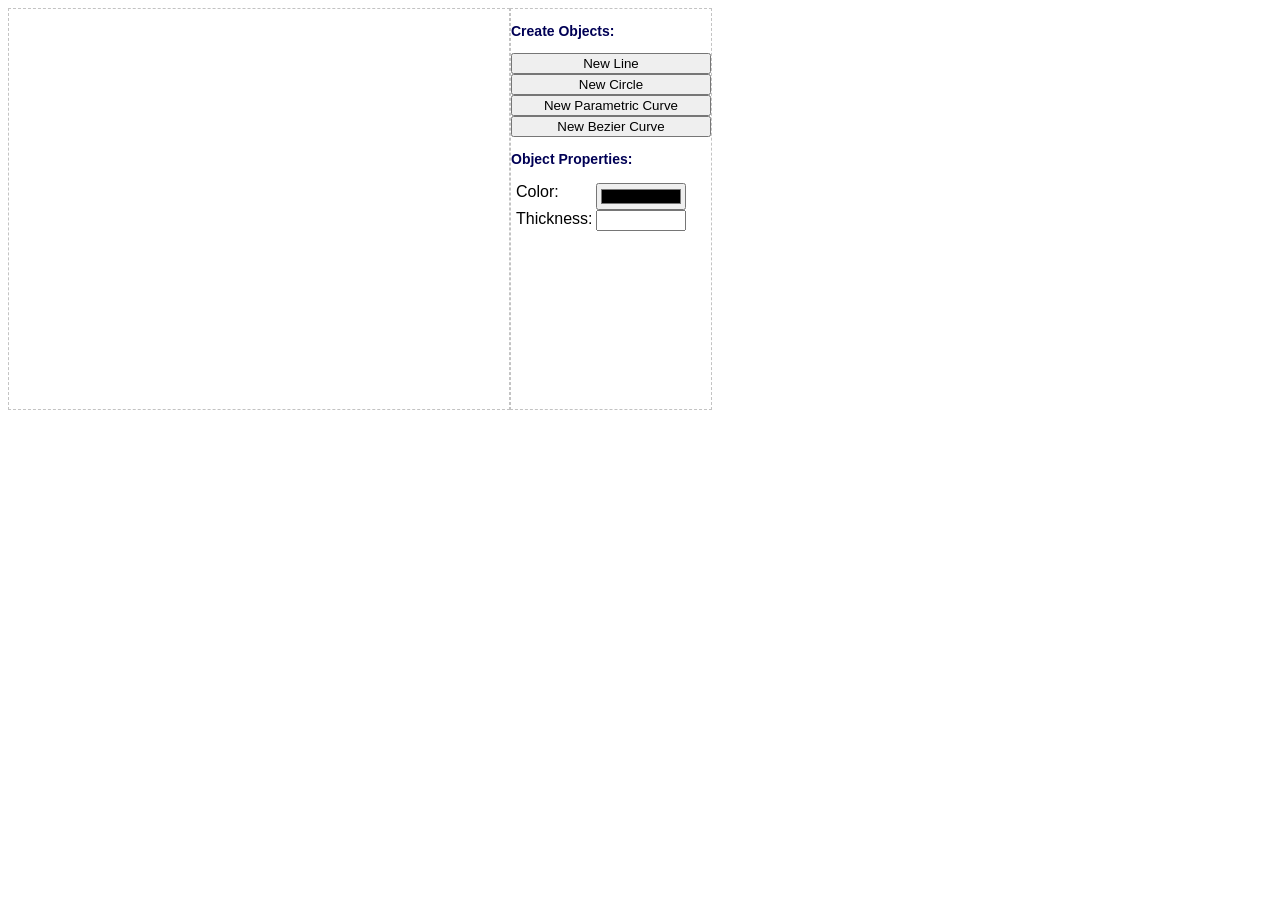
<file: Aufg_01/cg2-a01/index.html>
<html>
<head>
    <meta charset="UTF-8">
    <!--
     *
     * JavaScript / Canvas teaching framwork 
     * (C)opyright Hartmut Schirmacher, hschirmacher.beuth-hochschule.de 
     *
    -->

    <title>CG2 A1: Lines, Curves &amp; Canvas</title>
    
    <!-- import main module using RequireJS -->
    <script data-main="main.js" src="../lib/require.js"></script>
    
    <!-- import style sheet -->
    <link rel="stylesheet" type="text/css" media="screen" href="style.css">
    
</head>

<body>

  <!-- this element will be used to diplay errors -->
  <pre id="error"></pre>
  
  <!-- centered region with drawing canvas and parameter area -->
  <div align="center">
  
    <canvas id="drawing_area" width="500" height="400" style="position:relative;">
        <!-- NOTE: the "position:relative" is required due to the current  
             implementation of mouse coordinate processing in module "util". -->
        If you see this text, your browser probably does not 
        support the HTML5 canvas 2D drawing context. 
    </canvas>
	
     
    <div id="param_area" >
            
    	<div id="button_area">
            <h3>Create Objects:</h3>
        
                <button id="btnNewLine" type="button"   >New Line</button>
            <br>
                <button id="btnNewCircle" type="button" >New Circle</button>
            <br>
                <button id="btnNewParaCurve" type="button" >New Parametric Curve</button>
            <br>
                <button id="btnNewBezierC" type="button" >New Bezier Curve</button>
            
            <!--ul>
                <li>
                    <button id="btnNewLine" type="button"   >New Line</button>
                </li>
                <li>
                    <button id="btnNewCircle" type="button" >New Circle</button>
                </li>
                <li>
                    <button id="btnNewParametricC" type="button" >New Parametric Curve</button>
                </li>
                <li>
                    <button id="btnNewBezierC" type="button" >New Bezier Curve</button>
                </li>
                <!-- add more here... ->
            </ul-->
        </div>
    
        <div id="prop_area" class="propsContainer">
            <h3> Object Properties: </h3>
            <ul id="obj_props">
				<!--<div id="propsAll" class="propsAll">-->                    
                <li id="propColor">                        
                    <div class="labelStyle"><label for="test">Color:</label></div>
                    <input id="ipColor" class="input" type="color" name="Color" autocomplete="off"></input>
                </li>
                <li id="propThickness">                        
                    <div class="labelStyle"><label for="test2">Thickness:</label></div>
                    <input id="ipThickness" class="input" type="number" name="Thickness" autocomplete="off" min="1" max="5"></input>
                </li>
                <!--</div>-->
                <div id="lineProps"  class="disProps">    
                    <li>                        
                        <div class="labelStyleCoord"><label for="lineP0x">P0</label></div>
                        ( 
                        <input id="ipLineP0x" class="inputCoord xMax" type="number" name="p0x"></input>
                        /
                        <input id="ipLineP0y" class="inputCoord yMax" type="number" name="p0y"></input>
                        )
                    </li>
                    <li>                       
                        <div class="labelStyleCoord"><label for="lineP1x">P1</label></div>
                        (
                        <input id="ipLineP1x" class="inputCoord xMax" width="40" type="number" name="p1x"></input>
                        /
                        <input id="ipLineP1y" class="inputCoord yMax" type="number" name="p1y"></input>
                        )
                    </li>
                </div>
                <div id="circleProps" class="disProps">    
                    <li>                        
                        <div class="labelStyleCoord"><label for="ipCircMPx">Midpoint</label></div>
                        (
                        <input id="ipCircMPx" class="inputCoord xMax " type="number" name="mPx"></input>
                        /
                        <input id="ipCircMPy" class="inputCoord yMax" type="number" name="mPy"></input>
                        )
                    </li>
                    <li>                        
                        <div class="labelStyle"><label for="circleRadius">Radius:</label></div>
                        	<input id="circRadius" class="input" type="number" name="cRadius" min="5" max="240"></input>
                    	
                    </li>
                </div>
				<div id="bezierProps" class="disProps">    
                    <li>                        
                        <div class="labelStyleCoord"><label for="ipBezierP0x">P0x</label></div>
                        (
                        <input id="ipBezierP0x" class="inputCoord xMax " type="number" name="P0x"></input>
                        /
                        <input id="ipBezierP0y" class="inputCoord yMax" type="number" name="P0y"></input>
                        )
                    </li>
					<li>                        
                        <div class="labelStyleCoord"><label for="ipBezierP1x">P1x</label></div>
                        (
                        <input id="ipBezierP1x" class="inputCoord xMax " type="number" name="P1x"></input>
                        /
                        <input id="ipBezierP1y" class="inputCoord yMax" type="number" name="P1y"></input>
                        )
                    </li>
					<li>                        
                        <div class="labelStyleCoord"><label for="ipBezierP2x">P2x</label></div>
                        (
                        <input id="ipBezierP2x" class="inputCoord xMax " type="number" name="P2x"></input>
                        /
                        <input id="ipBezierP2y" class="inputCoord yMax" type="number" name="P2y"></input>
                        )
                    </li>
					<li>                        
                        <div class="labelStyleCoord"><label for="ipBezierP3x">P3x</label></div>
                        (
                        <input id="ipBezierP3x" class="inputCoord xMax " type="number" name="P3x"></input>
                        /
                        <input id="ipBezierP3y" class="inputCoord yMax" type="number" name="P3y"></input>
                        )
                    </li>

                    <li>                        
                        <div class="labelStyle"><label for="circleRadius">Radius:</label></div>
                        	<input id="circRadius" class="input" type="number" name="cRadius" min="5" max="240"></input>
                    	
                    </li>
					
                </div>
                <div id="paraCurveProps" class="disProps">
                	<li>
                    	<div class="labelStyle"><label for="ipParaCurveMinT" >min t: </label></div>
                        <input id="ipParaCurveMinT" class="input min t" type="number" name="ParaCurveMinT"></input>
                    </li>
                    <li>
                    	<div class="labelStyle"><label for="ipParaCurveMaxT" >max t: </label></div>
                        <input id="ipParaCurveMaxT" class="input max t" type="number" name="ParaCurveMaxT"></input>
                    </li>
                    <li>
                    	<div class="labelStyle"><label for="ipParaCurveSeg" >segments: </label></div>
                        <input id="ipParaCurveSeg" class="input" type="number" name="ParaCurveSeg"></input>
                    </li>
                    <li>
                    	<div class="paraCLabelStyle"><label for="ipParaCurveX_t" >x(t): </label></div>
                        <input id="ipParaCurveX_t" class="inputFunc maxX" type="text" name="ParaCurveX(t)" ></input>
                    </li>
                    <li>
                        <div class="paraCLabelStyle"><label for="ipParaCurveY_t" >y(t): </label></div>
                        	<input id="ipParaCurveY_t" class="inputFunc maxY" type="text" name="ParaCurveY(t)" ></input>
					</li>
					<li>
					  <div class="labelStyle"><lable for="cbParaCurve">Tickmarks:</lable></div>
					  <input id="cbParaCurve" class="input" type="checkbox">
					</li>
                </div>               	        
            </ul>
    	</div>
    </div>
        
    <div style="float:clear;">
    </div>
    
  </div>
  
</body>
</html>
</file>
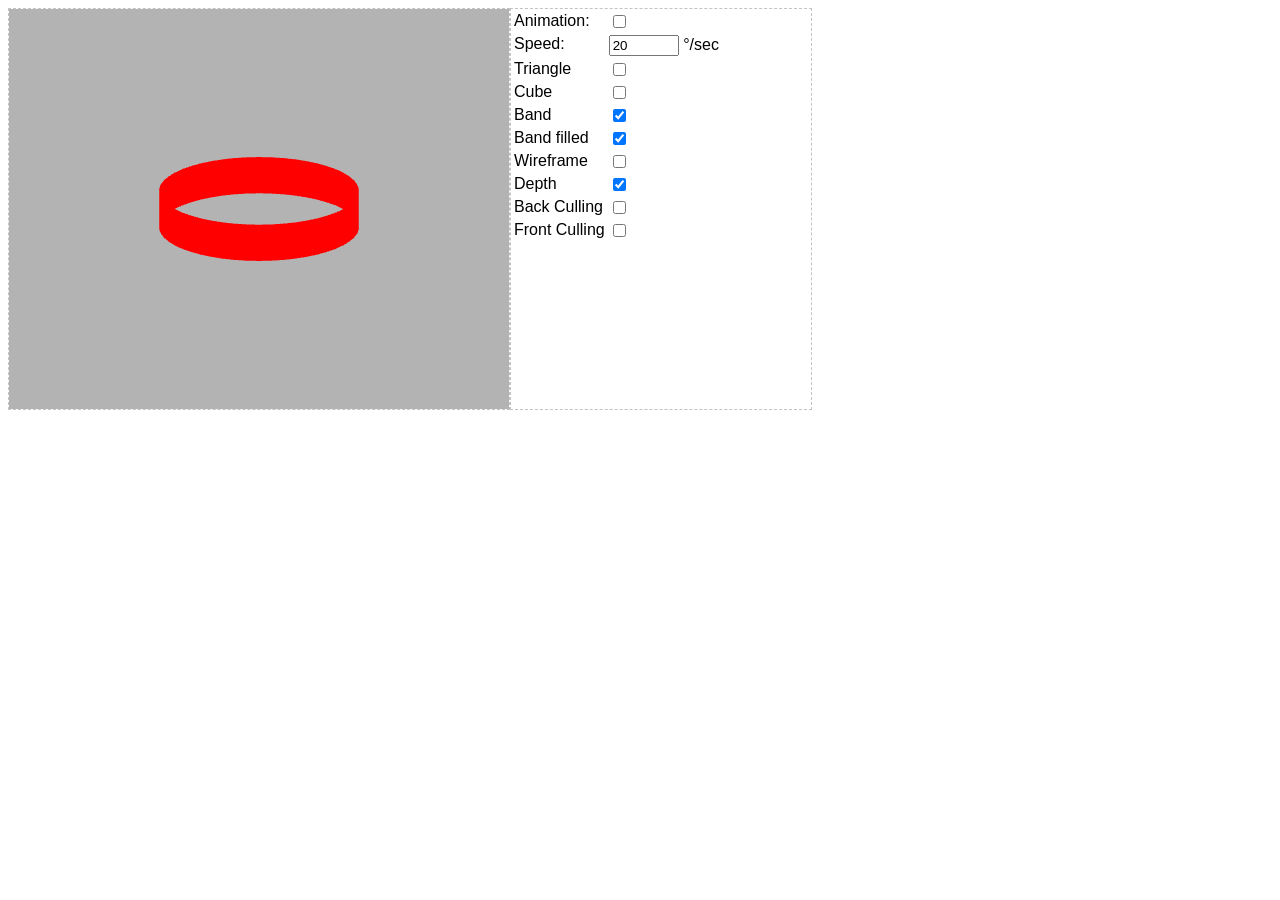
<file: Aufg_02/cg2-a02.1/index.html>
<html>
<head>
    <meta charset="UTF-8">

    <title>CG2 A2: WebGL</title>
    
    <!-- import main module using RequireJS -->
    <script data-main="main.js" src="../lib/require.js"></script>
    
    <!-- import style sheet -->
    <link rel="stylesheet" type="text/css" media="screen" href="style.css">
    
</head>

<body>

  <!-- this element will be used to diplay errors -->
  <pre id="error"></pre>
  
  <!-- centered region with drawing canvas and parameter area -->
  <div align="center">
  
<!--
    <div>
        <button id="btnSomething" type="button"   >Do Something!</button>
    </div>

    <br>
-->
  
    <canvas id="drawing_area" width="500" height="400" style="position:relative;">
        <!-- NOTE: the "position:relative" is required due to the current  
             implementation of mouse coordinate processing in module "util". -->
        If you see this text, your browser probably does not 
        support HTML5. 
    </canvas>
    
    <div id="param_area" >
                
        <table id="param_table">
          <tr class="animParam">
            <td>Animation:</td>
            <td>
                <input id="anim_Toggle" class="inputParam" type="checkbox"></input>
            </td>
          </tr>
            <td>Speed:</td>
            <td>
                <input id="anim_Speed" class="inputParam" type="number"></input>
                °/sec
            </td>
          </tr>
          <!-- please note: more rows will be added automatically by html_controller.js -->

        </table>
    </div>
    
    <div style="float:clear;">
    </div>
    
  </div>
  
</body>
</html>
</file>
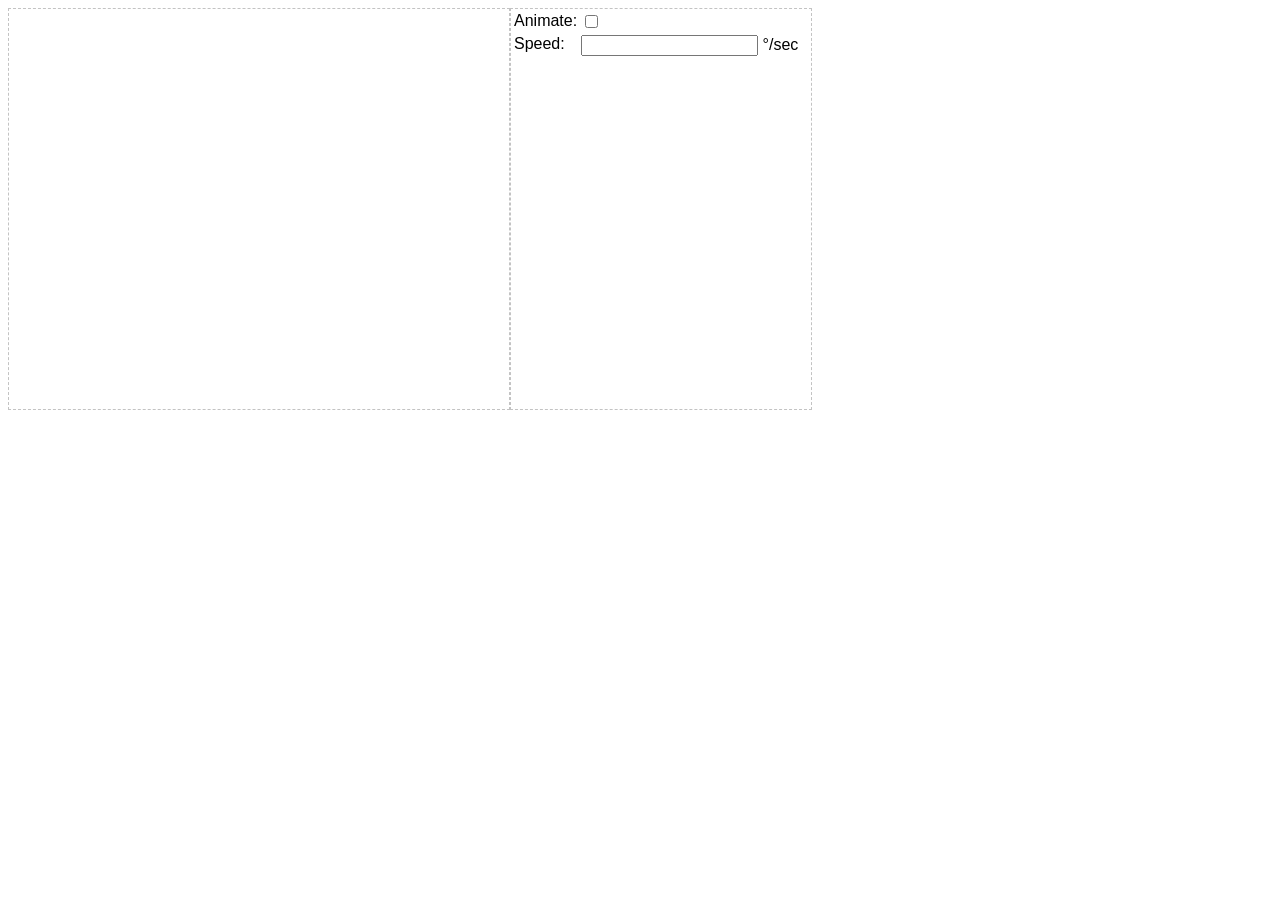
<file: Aufg_03/cg2-a03/index.html>
<html>
<head>
    <meta charset="UTF-8">

    <title>CG2 A3: Shaders</title>
    
    <!-- import main module using RequireJS -->
    <script data-main="main.js" src="../lib/require.js"></script>
    
    <!-- import style sheet -->
    <link rel="stylesheet" type="text/css" media="screen" href="style.css">
    
</head>

<body>

  <!-- this element will be used to diplay errors -->
  <pre id="error"></pre>
  
  <!-- centered region with drawing canvas and parameter area -->
  <div align="center">
  
<!--
    <div>
        <button id="btnSomething" type="button"   >Do Something!</button>
    </div>

    <br>
-->
  
    <canvas id="drawing_area" width="500" height="400" style="position:relative;">
        <!-- NOTE: the "position:relative" is required due to the current  
             implementation of mouse coordinate processing in module "util". -->
        If you see this text, your browser probably does not 
        support HTML5. 
    </canvas>
    
    <div id="param_area" >
                
        <table id="param_table">
          <tr class="animParam">
            <td>Animate:</td>
            <td>
                <input id="lightanim_Toggle" class="inputParam" type="checkbox"></input>
            </td>
          </tr>
            <td>Speed:</td>
            <td>
                <input id="lightanim_Speed" class="inputParam" type="number"></input>
                °/sec
            </td>
          </tr>
          <!-- please note: more rows will be added automatically by html_controller.js -->

        </table>
    </div>
    
    <div style="float:clear;">
    </div>
    
  </div>
  
</body>
</html>
</file>
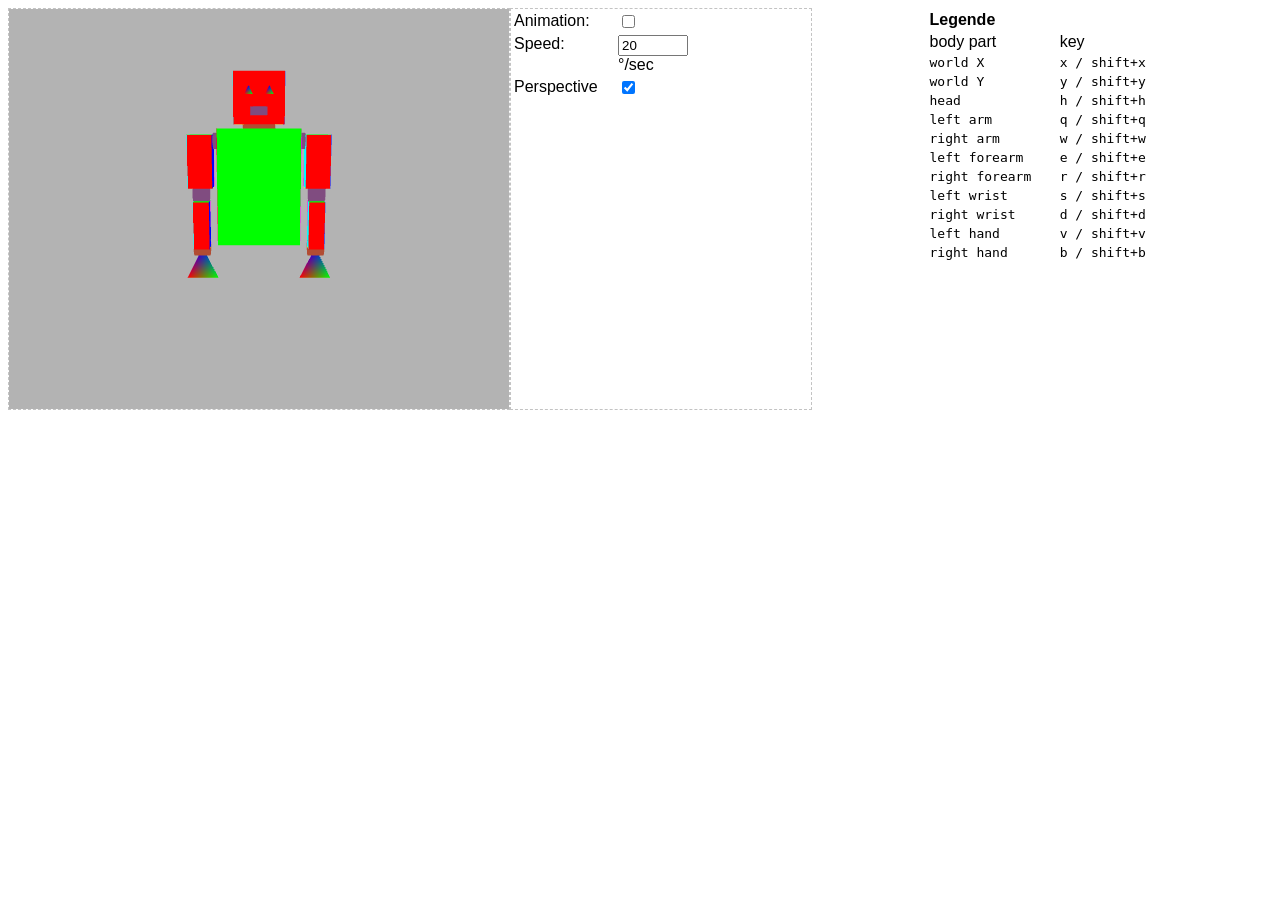
<file: Aufg_02/cg2-a02.1/robot.html>
<html>
<head>
    <meta charset="UTF-8">

    <title>CG2 A2: WebGL Robot</title>
    
    <!-- import main module using RequireJS -->
    <script data-main="robot.js" src="../lib/require.js"></script>
    
    <!-- import style sheet -->
    <link rel="stylesheet" type="text/css" media="screen" href="style.css">
    
</head>

<body>

  <!-- this element will be used to diplay errors -->
  <pre id="error"></pre>
  
  <!-- centered region with drawing canvas and parameter area -->
  <div align="center">
  
<!--
    <div>
        <button id="btnSomething" type="button"   >Do Something!</button>
    </div>

    <br>
-->
  
    <canvas id="drawing_area" width="500" height="400" style="position:relative;">
        <!-- NOTE: the "position:relative" is required due to the current  
             implementation of mouse coordinate processing in module "util". -->
        If you see this text, your browser probably does not 
        support HTML5. 
    </canvas>
    
    <div id="param_area" >
                
        <table height="50" id="param_table">
          <tr class="animParam">
            <td width="100">Animation:</td>
            <td width="106">
                <input id="anim_Toggle" class="inputParam" type="checkbox"></input>
            </td>
          </tr>
            <td height="35">Speed:</td>
            <td>
                <input id="anim_Speed" class="inputParam" type="number"></input>
                °/sec
            </td>
          </tr>
          <!-- please note: more rows will be added automatically by html_controller.js -->
	 	</table>
         
    </div>
    <div id="legende_area">
    	<table width="231" height="100">
          <tr class="animParam">
            <td width="125"><strong>Legende</strong></td>
          </tr> 	
          <tr>
            <td>body part</td>
            <td width="94">key</td>
          </tr>
          <tr>
            <td><kbd>world X</kbd></td>
            <td><kbd>x / shift+x</kbd></td>
          </tr>	
          <tr>
            <td><kbd>world Y</kbd></td>
            <td><kbd>y / shift+y</kbd></td>
          </tr>
          <tr>
            <td><kbd>head</kbd></td>
            <td><kbd>h / shift+h</kbd></td>
          </tr>	
          <tr>
            <td><kbd>left arm</kbd></td>
            <td><kbd>q / shift+q</kbd></td>
          </tr>
          <tr>
            <td><kbd>right arm</kbd></td>
            <td><kbd>w / shift+w</kbd></td>
          </tr>	
          <tr>
            <td><kbd>left forearm</kbd></td>
            <td><kbd>e / shift+e</kbd></td>
          </tr>
          <tr>
            <td><kbd>right forearm</kbd></td>
            <td><kbd>r / shift+r</kbd></td>
          </tr>	
          <tr>
            <td><kbd>left wrist</kbd></td>
            <td><kbd>s / shift+s</kbd></td>
          </tr>
          <tr>
            <td><kbd>right wrist</kbd></td>
            <td><kbd>d / shift+d</kbd></td>
          </tr>	
          <tr>
            <td><kbd>left hand</kbd></td>
            <td><kbd>v / shift+v</kbd></td>
          </tr>
          <tr>
            <td><kbd>right hand</kbd></td>
            <td><kbd>b / shift+b</kbd></td>
          </tr>	
        </table>
    </div>	
    
    <div style="float:clear;">
    </div>
    
  </div>
  
</body>
</html>
</file>
<file: Aufg_01/cg2-a01/style.css>
/* default: white background, sans serif font */
body {
    font-family:Arial,Helvetica;
    background-color:white;
}

/* subsection titles for the parameter area */
h3 {
    color: #000055;
    font-size:14px;
}

/* region to display an error */
#error { 
    color:white; 
    font-weight:bold; 
    background-color:red; 
    display:none; 
}

/* canvas to perform 2d graphcis */
#drawing_area {
    float:left;
    border-width:1px;
    border-style: dashed;
    border-color: #c3c3c3;
}

/* container to display editable parameters */
#param_area {
    float:left;
    width:200px;
    height:400px;
    border-width:1px;
    border-style: dashed;
    border-color: #c3c3c3;
    text-align:left;
}

.propsContainer{
	width: 200px;
}

/* all input elements get a fixed width */
input {
    width:90px;
	margin: 0px;
}

.labelStyle {
	width: 80px;
	float: left;
}

.inputCoord {
	width: 45px;
	margin: 0px;
}

.labelStyleCoord {
	width: 70px;
	float: left;
}


.inputFunc {
	width:130px;
	margin: 0px;
}

.paraCLabelStyle {
	width: 40px;
	float: left;
}


button {
	width: 200px;
}

ul {
	list-style-type: none;
	padding-left: 5px;
}
</file>
<file: Aufg_02/cg2-a02.1/style.css>
/* default: white background, sans serif font */
body {
    font-family:Arial,Helvetica;
    background-color:white;
}

/* region to display an error */
#error { 
    color:white; 
    font-weight:bold; 
    background-color:red; 
    display:none; 
}

/* canvas to perform 2d graphcis */
#drawing_area {
    float:left;
    border-width:1px;
    border-style: dashed;
    border-color: #c3c3c3;
}

/* container to display editable parameters */
#param_area {
    float:left;
    width:300px;
    height:400px;
    border-width:1px;
    border-style: dashed;
    border-color: #c3c3c3;
    text-align:left;
}

td {
    vertical-align:top;
    text-align:left;
}

/* some input elements get a fixed width */
#anim_Speed {
    width:70px;
}
#curve_x {
    width:150px;
}
#curve_y {
    width:150px;
}
</file>
<file: Aufg_03/cg2-a03/style.css>
/* default: white background, sans serif font */
body {
    font-family:Arial,Helvetica;
    background-color:white;
}

/* region to display an error */
#error { 
    color:white; 
    font-weight:bold; 
    background-color:red; 
    display:none; 
}

/* canvas to perform 2d graphcis */
#drawing_area {
    float:left;
    border-width:1px;
    border-style: dashed;
    border-color: #c3c3c3;
}

/* container to display editable parameters */
#param_area {
    float:left;
    width:300px;
    height:400px;
    border-width:1px;
    border-style: dashed;
    border-color: #c3c3c3;
    text-align:left;
}

td {
    vertical-align:top;
    text-align:left;
}

/* some input elements get a fixed width */
#anim_Speed {
    width:70px;
}
#curve_x {
    width:150px;
}
#curve_y {
    width:150px;
}
</file>
